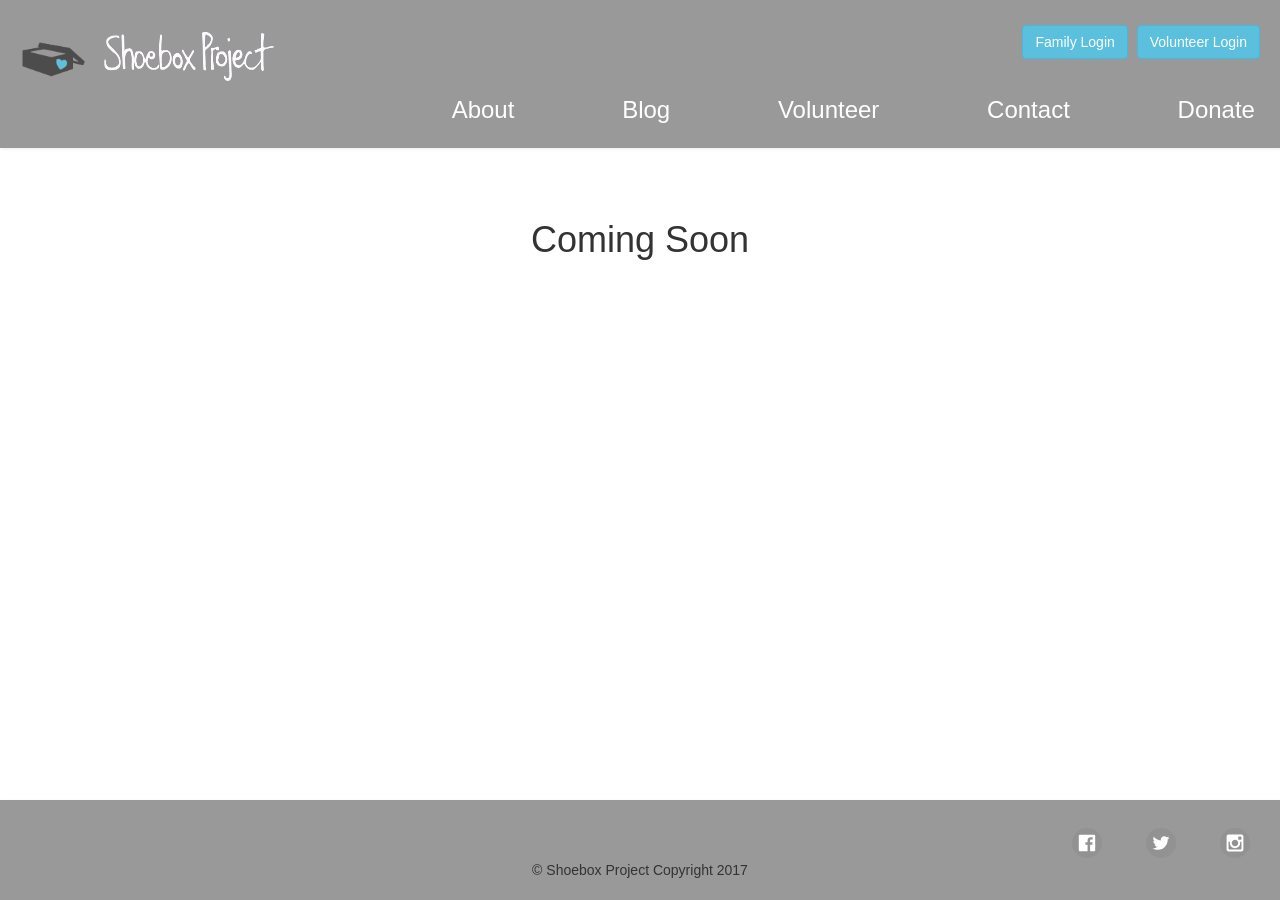
<file: blog.html>
<!DOCTYPE html>
<html>
<head>
	<title>Baby unicorns!</title>
	<link rel="stylesheet" href="https://maxcdn.bootstrapcdn.com/bootstrap/3.3.7/css/bootstrap.min.css" integrity="sha384-BVYiiSIFeK1dGmJRAkycuHAHRg32OmUcww7on3RYdg4Va+PmSTsz/K68vbdEjh4u" crossorigin="anonymous">
	<link rel="stylesheet" type="text/css" href="css/styles.css">

	<script src="https://ajax.googleapis.com/ajax/libs/jquery/3.2.1/jquery.min.js"></script>
	<script type="text/javascript" src="js/scripts.js"></script>

</head>
<body>

	<div class="header col-sm-12">
			<div class="nav-bar">
				<a href="index.html"><img class="logo" src="./images/sm-sb-logo.png"/></a>
				<a href="index.html"><img class="sp" src="./images/logo-lettering/sb-lettering_white.png" height="50" width="170"/></a>
				<div class="login">
					<button class="btn btn-info family-login">Family Login</button>
					<button class="btn btn-info volunteer-login">Volunteer Login</button>
				</div>
				<div class="nav-menu col-sm-offset-4">
					<a class="nav-links" href="index.html#about">About</a>
					<a class="nav-links" href="blog.html">Blog</a>
					<a class="nav-links" href="volunteer_form.html">Volunteer</a>
					<a class="nav-links" href="index.html#contact">Contact</a>
					<a class="nav-links" href="https://stripe.com" target="_blank">Donate</a>
				</div>
			</div>
		</div>


<div id="middleOfBlog col-sm-12"></div>
	<div class="row">
		<div class="blog">
			<span class="center">
				<h1>Coming Soon</h1>
			</span>
		</div>
	</div>



	<footer>
		<div class="footer col-sm-12">
			<ul>
				<li>
			<span class="footer-text" data-toggle="modal" data-target="#myModal"></span>
				</li>
				<li>
			<span class="footer-text"></span>
				</li>
			</ul>	
			<div class="copyright">
				&copy Shoebox Project Copyright 2017
			</div>
			<div class="social-media">
				<img class="fb" src="./images/social-media/Facebook.svg" height="50" width="50"/>
				<img class="twtr" src="./images/social-media/Twitter.svg" height="50" width="50"/>
				<img class="ig" src="./images/social-media/Instagram.svg" height="50" width="50"/>
			</div>
		</div>
	</footer>


</body>
</html>
</file>
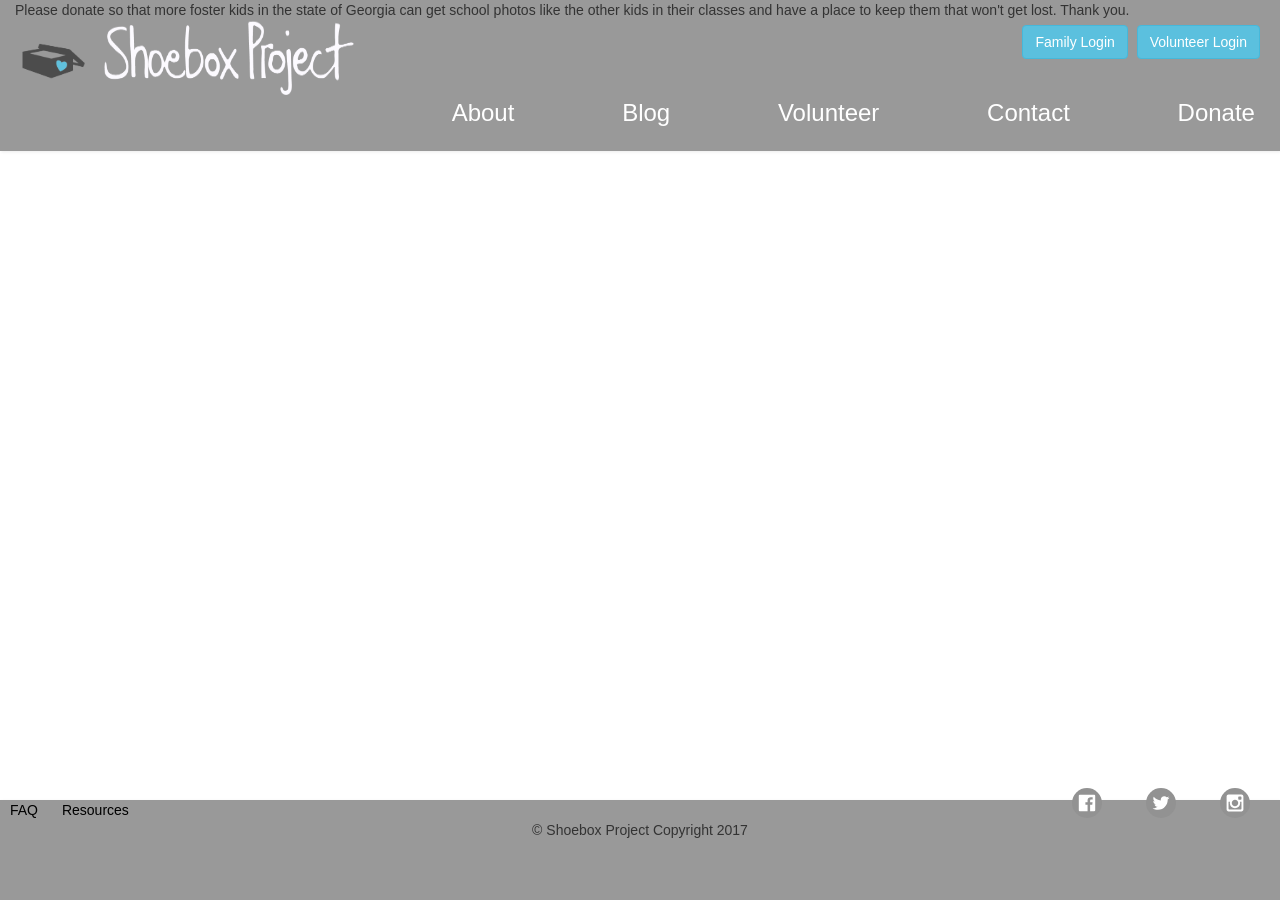
<file: donate.html>
<!DOCTYPE html>
<html>
<head>
	<title>Please donate</title>
	<link rel="stylesheet" href="https://maxcdn.bootstrapcdn.com/bootstrap/3.3.7/css/bootstrap.min.css" integrity="sha384-BVYiiSIFeK1dGmJRAkycuHAHRg32OmUcww7on3RYdg4Va+PmSTsz/K68vbdEjh4u" crossorigin="anonymous">
	<link rel="stylesheet" type="text/css" href="css/styles.css">

	<script src="https://ajax.googleapis.com/ajax/libs/jquery/3.2.1/jquery.min.js"></script>
	<script type="text/javascript" src="js/scripts.js"></script>

</head>
<body>

	<div class="header col-sm-12">
			<div class="nav-bar">
				<a href="index.html"><img class="logo" src="./images/sm-sb-logo.png"/></a>
				<img class="sp" src="./images/logo-lettering/sb-lettering_white.png" height="75" width="250"/>
				<div class="login">
					<button class="btn btn-info family-login">Family Login</button>
					<button class="btn btn-info volunteer-login">Volunteer Login</button>
				</div>
				<div class="nav-menu col-sm-offset-4">
					<a class="nav-links" href="index.html">About</a>
					<a class="nav-links" href="blog.html">Blog</a>
					<a class="nav-links" href="volunteer_form.html">Volunteer</a>
					<a class="nav-links" href="index.html">Contact</a>
					<a class="nav-links" href="#">Donate</a>
				</div>
			</div>
		</div>


<div class="middleOfDonate col-sm-12 col-md-12">
	Please donate so that more foster kids in the state of Georgia can get school photos like the other kids in their classes and have a place to keep them that won't get lost.
	Thank you.
</div>



	<footer>
		<div class="footer col-sm-12">
			<a class="footer-text" href="#" data-toggle="modal" data-target="#myModal">FAQ</a>
			<a class="footer-text" href="#">Resources</a>
			<div class="copyright">
				&copy Shoebox Project Copyright 2017
			</div>
			<div class="social-media">
				<img class="fb" src="./images/social-media/Facebook.svg" height="50" width="50"/>
				<img class="twtr" src="./images/social-media/Twitter.svg" height="50" width="50"/>
				<img class="ig" src="./images/social-media/Instagram.svg" height="50" width="50"/>
			</div>
		</div>
	</footer>


</body>
</html>
</file>
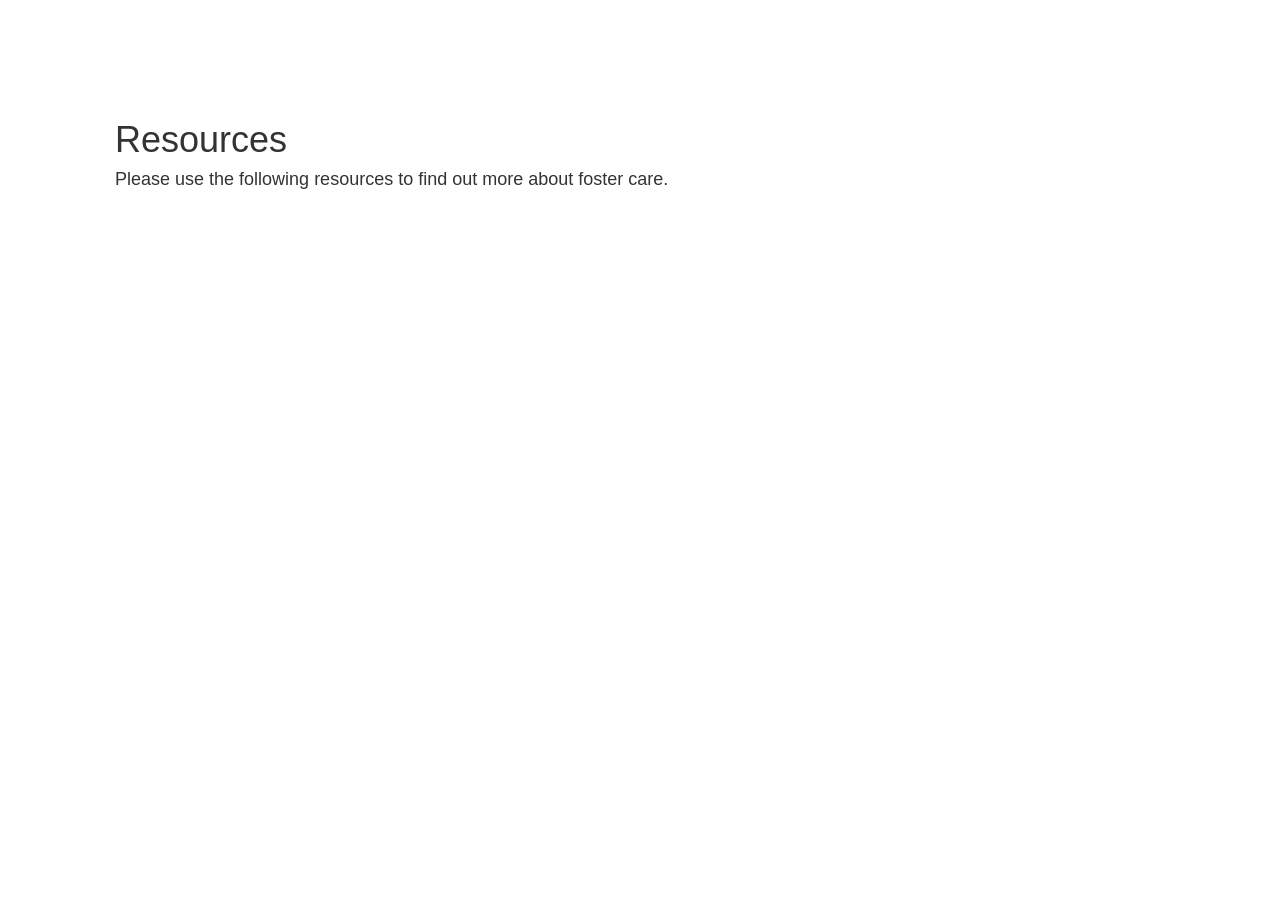
<file: resources.html>
<!DOCTYPE html>
<html>
<head>
	<title>Resources</title>
	<link rel="stylesheet" href="https://maxcdn.bootstrapcdn.com/bootstrap/3.3.7/css/bootstrap.min.css" integrity="sha384-BVYiiSIFeK1dGmJRAkycuHAHRg32OmUcww7on3RYdg4Va+PmSTsz/K68vbdEjh4u" crossorigin="anonymous">
	<link rel="stylesheet" type="text/css" href="css/styles.css">

	<script src="https://ajax.googleapis.com/ajax/libs/jquery/3.2.1/jquery.min.js"></script>
	
	<!-- Latest compiled and minified JavaScript -->
	<script src="https://maxcdn.bootstrapcdn.com/bootstrap/3.3.7/js/bootstrap.min.js" integrity="sha384-Tc5IQib027qvyjSMfHjOMaLkfuWVxZxUPnCJA7l2mCWNIpG9mGCD8wGNIcPD7Txa" crossorigin="anonymous"></script>
	<script type="text/javascript" src="js/scripts.js"></script>
</head>
<body>
	<div class="container">
		<div class="resources-title">
			<h1>Resources</h1>
			<h4>Please use the following resources to find out more about foster care.</h4>
		</div>
		<div class="resource-list">
			<ul>
				<li></li>
				<li></li>
				<li></li>
				<li></li>
		</div>

	</div>
</body>
</html>
</file>
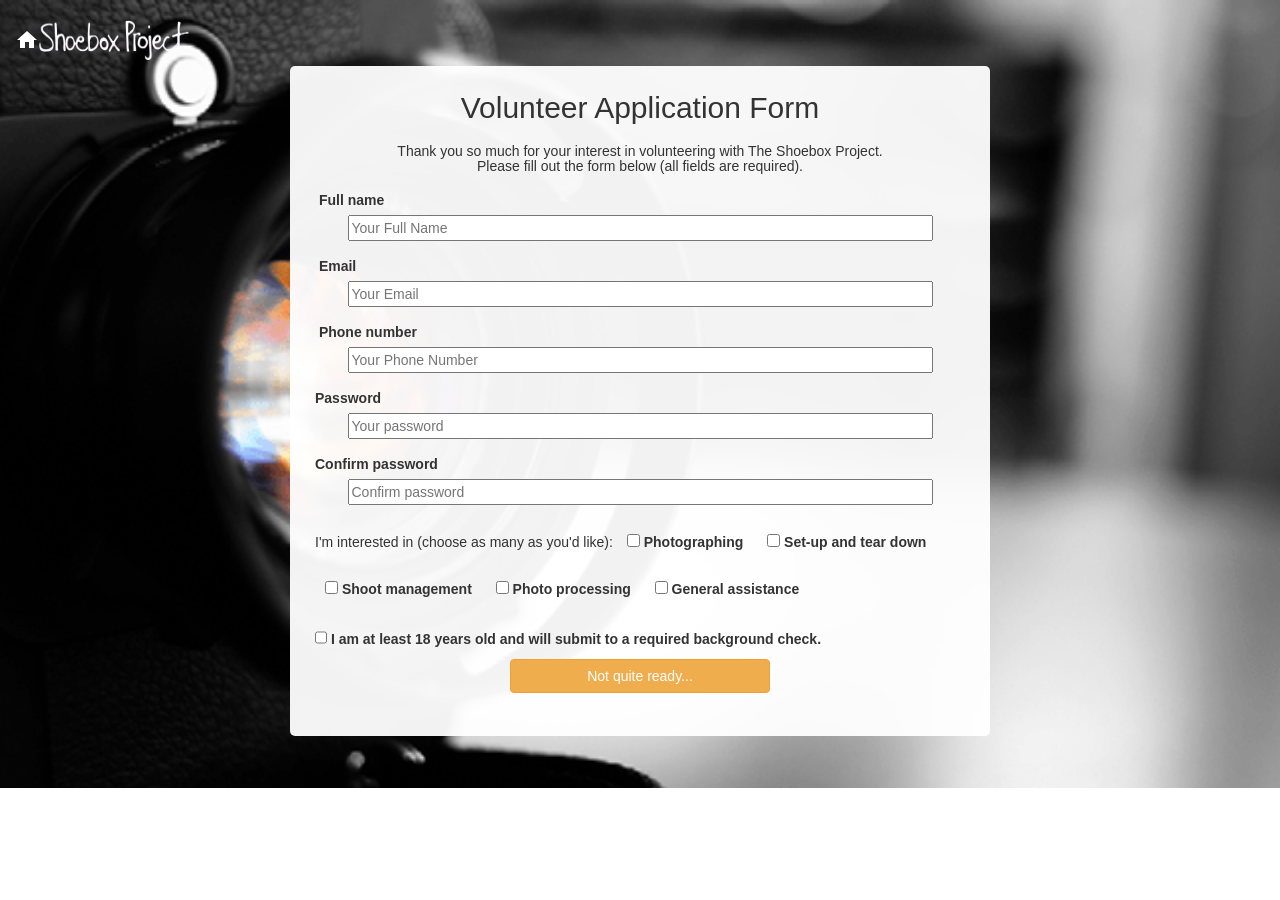
<file: volunteer_form.html>
<!DOCTYPE html>
<html>
<head>
	<title>Volunteer</title>
	<link rel="stylesheet" href="https://maxcdn.bootstrapcdn.com/bootstrap/3.3.7/css/bootstrap.min.css" integrity="sha384-BVYiiSIFeK1dGmJRAkycuHAHRg32OmUcww7on3RYdg4Va+PmSTsz/K68vbdEjh4u" crossorigin="anonymous">
	<!-- <link rel="stylesheet" type="text/css" href="css/styles_volunteer.css"> -->
	<link rel="stylesheet" type="text/css" href="css/styles.css">

	<script src="https://ajax.googleapis.com/ajax/libs/jquery/3.2.1/jquery.min.js"></script>
	<script type="text/javascript" src="js/scripts_volunteer.js"></script>
</head>
<body class="responsive-height volunteer-form">
	<div class="volunteer-wrapper">
		<form class="vol-sign-up-form">
			<h2 class="heading row text-center">Volunteer Application Form</h2>
			<h5 class="thank-you text-center">Thank you so much for your interest in volunteering with The Shoebox Project.<br>Please fill out the form below (all fields are required).</h5>
			<div class="form-wrapper">
				<div class="full-name-error error"></div>
				<label>Full name</label><input type="text" class="full-name" placeholder="Your Full Name" required>
			</div>

			<div class="form-wrapper">
				<div class="email-error error"></div>
				<label>Email</label><input type="email" class="email" placeholder="Your Email" required>
			</div>

			<div class="form-wrapper">
				<div class="phone-error error"></div>
				<label>Phone number</label><input type="tel" class="phone" placeholder="Your Phone Number" required>
			</div>

			<div class="form-wrapper">
				
				<label>Password  </label>
				<div class="password-error error"></div>
				<input type="password" class="password" placeholder="Your password" required>
			</div>

			<div class="form-wrapper">
				<label>Confirm password</label><input type="password" class="password-confirm" placeholder="Confirm password" required>
			</div>

			<div class="form-wrapper">
				<div class="interest-list">I'm interested in (choose as many as you'd like):<br></div>
				<div class="interest">
					<input type="checkbox" id="photographing" name="interest" value="photographing">
					<label for="coding">Photographing</label>
				</div>
				<div class="interest">
					<input type="checkbox" id="set-up" name="interest" value="set-up">
					<label for="set-up">Set-up and tear down</label>
				</div>
				<div class="interest">
					<input type="checkbox" id="manager" name="interest" value="manager">
					<label for="manager">Shoot management</label>
				</div>
				<div class="interest">
					<input type="checkbox" id="processing" name="interest" value="processing">
					<label for="processing">Photo processing</label>
				</div>
				<div class="interest">
					<input type="checkbox" id="assistance" name="interest" value="assistance">
					<label for="assistance">General assistance</label>
				</div>
			</div>

			<div class="form-wrapper background-consent">
				<input type="checkbox" class="agree" id="background-check" value="background-check" required>
				<label for="background-check" class="agree">I am at least 18 years old and will submit to a required background check.<br><br></label>
				<input type="submit" class="submit btn btn-warning" value="Not quite ready...">
			</div>
		</form>
		<div class="">
				<img id="home" src="./images/icons/home-white.svg"/><a href="index.html"><img class="return-home" src="./images/logo-lettering/sb-lettering_white.png" height="40" width="150"/></a>
			</div>
	</div>

</body>
</html>
</file>
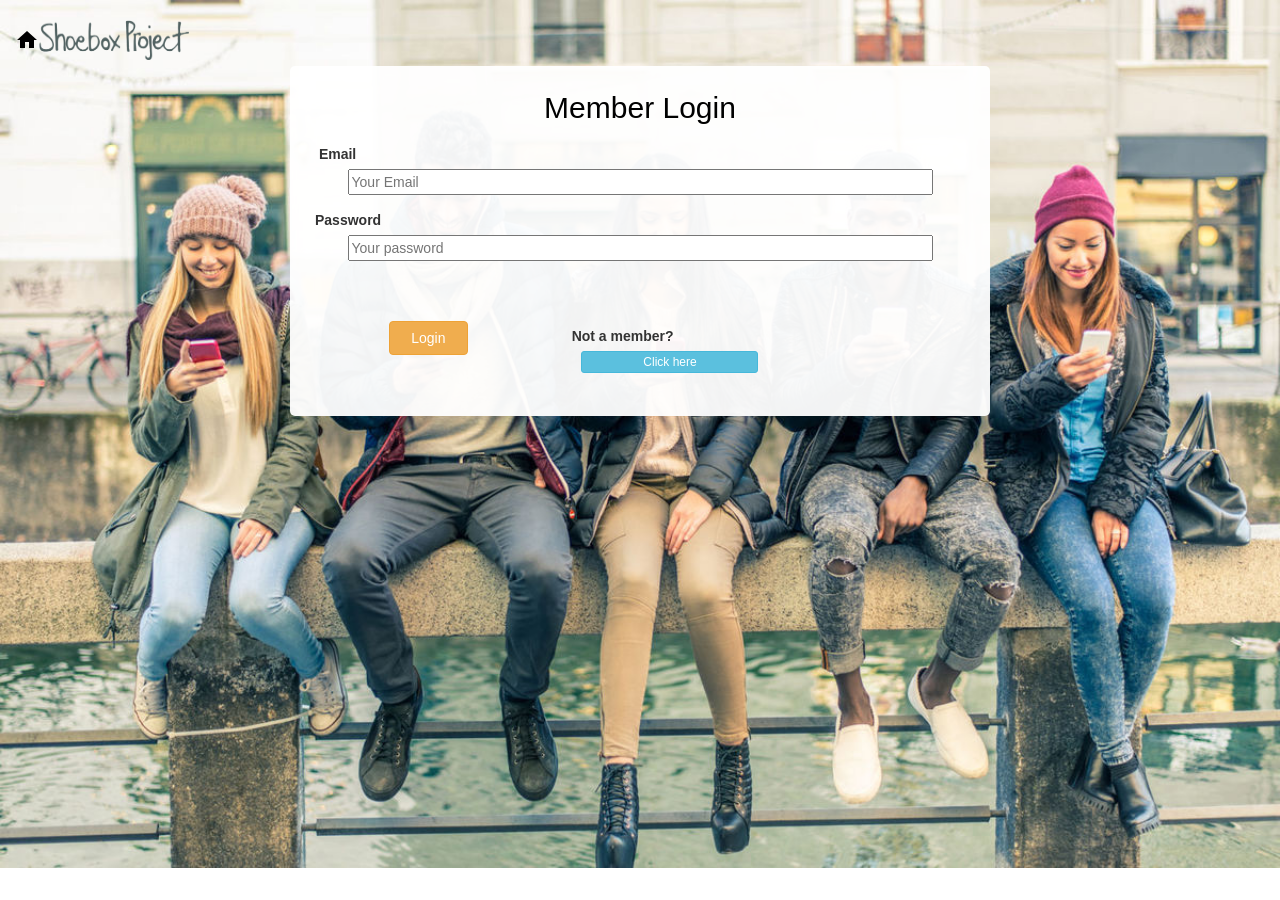
<file: youth-login-form.html>
<!DOCTYPE html>
<html>
<head>
	<title>Sign in</title>
	<link rel="stylesheet" href="https://maxcdn.bootstrapcdn.com/bootstrap/3.3.7/css/bootstrap.min.css" integrity="sha384-BVYiiSIFeK1dGmJRAkycuHAHRg32OmUcww7on3RYdg4Va+PmSTsz/K68vbdEjh4u" crossorigin="anonymous">
	<link rel="stylesheet" type="text/css" href="css/styles.css">

	<script src="https://ajax.googleapis.com/ajax/libs/jquery/3.2.1/jquery.min.js"></script>
	<script type="text/javascript" src="js/scripts_login.js"></script>
</head>
<body class="responsive-height youth-signin-form">
	<div>
		<div class="youth-wrapper">
			<form class="youth-sign-up-form">
				<h2 class="volunteer-header row text-center">Member Login</h2>
				<div class="login-wrapper">
					<div class="email-error error"></div>
					<label>Email</label><input type="email" class="email" placeholder="Your Email" required>
				</div>

				<div class="login-wrapper">
					<label class="password-input">Password</label><input type="password" class="password" placeholder="Your password" required>
					<div class="password-error error"></div>
				</div>
				
				<div class="login-wrapper youth-login row col-sm-4">
					<input type="submit" class="submit btn btn-warning" value="Login">
				</div>

				<div class="login-wrapper not-a-member col-sm-4"><label>Not a member?</label>
					<input type="button" class="btn youth-btn btn-info btn-xs" value="Click here">
				</div>

			</form>
			<div class="">
				<img id="home" src="./images/icons/home.svg"/><a href="index.html"><img class="return-home" src="./images/logo-lettering/sb-lettering_dimgray.png" height="40" width="150"/></a>
			</div>	
		</div>
	</div>
</body>
</html>
</file>
<file: css/styles.css>
/* ////////////////////////////////////////
/////////////INDEX STYLES//////////////
/////////////////////////////////////// */
.wrapper{
	margin-top: 0 !important;
	position: relative;
	height: 100%;
}
.parallax{
	background-image: url("../images/parallax.jpg");
	min-height: 500px; 
	background-attachment: fixed;
	background-position: center;
	background-repeat: no-repeat;
	background-size: cover;
}
.parallax-about{
	position: relative;
	z-index: -1;
	background-image: url("../images/polaroids.jpg");
	min-height: 500px; 
	background-attachment: fixed;
	background-position: center;
	background-repeat: no-repeat;
	background-size: cover;
}
.parallax-contact{
	position: relative;
	z-index: -1;
	background-image: url("../images/say-cheese.jpg");
	min-height: 500px; 
	background-attachment: fixed;
	background-position: center;
	background-repeat: no-repeat;
	background-size: cover;
}
.parallax-space{
	background-image: url("../images/beach.jpg");
	min-height: 500px; 
	background-attachment: fixed;
	background-position: center;
	background-repeat: no-repeat;
	background-size: cover;
}
.header{
	background-color: rgba(128,128,128,0.8);
	box-shadow: 1px 1px 3px rgba(0,0,0,0.08);
	width: 100vw;
	position: fixed;
	top: 0;
	padding-right: 0;
	padding-left: 0;
}
.logo{
	margin-top: 20px;
	min-width: 50px;
	width: 100px;
	padding: 12px;
}
.sp{
	margin-top: 20px;
}

.FAQ-container{
	width: 90%;
	margin: auto;
}

.hidden-spacer{
	position: absolute;
	bottom: 0;
	height: 159px;;
	visibility: hidden;
}

footer{
	background-color: rgba(128,128,128,0.8);
	box-shadow: 1px 1px 3px rgba(0,0,0,0.08);
	height: 100px;
	width: 100vw; 
	position:absolute;
	bottom: 0;
	left: 0; 
}
.footer{
	padding-right: 0!important;
	padding-left: 0!important;
	width: 100vw;
}
ul{
	padding: 5px;
}
li{
	list-style-type: none;
}
.nav-links{
	font-size: 24px;
	/*color: #3179AF;*/
	/*border: 1px solid lightgrey;*/
	margin-bottom: 20px;
}
.copyright{
	text-align: center;
}
.nav-menu{
	padding: 1px 25px;
	display: flex;
	flex-direction: row;
	justify-content: space-between;
	align-items: center;
}

.login{
	float: right;
	margin-top: 15px;
	padding-right: 20px;
	padding-top: 10px;
}

.volunteer-login{
	margin-left: 5px;
}

a{
	text-decoration: none;
	color: white;
}
a:hover{
	text-decoration: none;
	color: white;
	cursor: pointer;
}
p{
	font-size: 18px;
}
.center{
	text-align: center;
	display: block;
}
@media screen and (max-width: 1100px){
	.center{
		font-size: 36px; 
	}
	.nav-links{
		font-size: 30px;
	}
	.footer-text,.copyright{
		font-size: 18px;
	}
	.logo{
		width: 70px;
	}
}
@media screen and (min-width: 1100px){
	.center{
		font-size: 24px; 
	}
}

a#volunteer-FAQ-link{
	color: #337AB7;
}
.social-media{
	display: inline-block;
	float: right;
	margin-top: -62px;
}
.fb,.twtr,.ig{
	padding: 10px;
	margin-right: 20px;
}
.footer-text{
	color: black;
	padding: 10px;
}
#about, #contact,{
	padding: 25px;
}
.modal-backdrop{ /*So we can access the modal*/
	z-index: -1;
}

/*Drop-down menu for small screens*/
@media screen and (min-width: 768px){
      .navbar{
        display: none;
        margin-left: 0;
      }
    }
@media screen and (max-width: 768px){
  .login-button{
    display: block;
    margin: 10px 0;
  }
  .navbar-nav{
    margin-top: 50px;
  }
  .header-when-large{
  	display: none;
  }
  .header{
  	z-index: 5;
  }
  .login{
  	margin-right: 120px;
  }
  .navbar-default{
  	margin: 0px;
  	position: absolute;
  	border: none;
  }
  .icon-bar{
  	background-color: #5BC0DE !important;
  }
  .active{
  	border: 1px solid gray;
  	left: 3px;
  	/*border-radius: 10px;*/
  }
  .navbar-collapse{
  	position: absolute;
  	z-index: 4;
  	min-width: 100vw;
  	/*top: 30px;*/
  	padding-top: 55px;
  	border: none;
  	/*left: 300px;*/
  }
  .sp{
  	display: inline-block;
  }
}

/* ////////////////////////////////////////
/////////////VOLUNTEER FORM STYLES//////////////
/////////////////////////////////////// */
.volunteer-form{
	background-image: url("../images/camera.png");
	background-repeat: no-repeat;
	/*background-size: 100%;
	min-height: 100vh;*/
}

.heading{
	margin: auto;
	/*color: black;*/
	margin: 20px 0;
}

/* sign in form css  begin */

/*.youth-sign-up-form, .sign-up-form{
	position: absolute;
	left: 0;
	right: 0;
	margin: auto;
	top: 10px;
}*/

.sign-up-form, .youth-sign-up-form, .vol-sign-up-form, .user-sign-up-form{
	background-color: rgba(255, 255, 255, 0.95);
	margin: auto;
	width: 700px;
	height: 350px;
	/*height: 70vh;*/
	border-radius: 5px;
	padding: 5px 10px 10px 10px;
	position: absolute;
	left: 0;
	right: 0;
	top: 66px;
}
.vol-sign-up-form{
	height: 670px;
}
@media screen and (max-width: 1100px){
	.sign-up-form, .youth-sign-up-form{
		width: 700px;
		height: 600px;
	}
}
.user-sign-up-form{
	height: 500px;
}

h3{
	margin-bottom: 0px;
}

/*.wrapper{
	z-index: 5;
	margin-top: 70px;
}*/
/*.test-height{
	background-image: url("../inspiration/5852c52d7c378.image.jpg");
	background-repeat: no-repeat;
	background-size: auto 100%;
	min-height: 100vh;*/
	/*min-width: 100vw;*/
	/*background-position: top left;
}*/
@media screen and (max-width: 1100px){
	.responsive-height{
	/*background-image: url("../inspiration/5852c52d7c378.image.jpg");*/
	/*background-repeat: no-repeat;*/
	background-size: auto 100%;
	min-height: 100vh;
	background-position: top left;
	}
}
.youth-wrapper, .vol-log-wrapper, .volunteer-wrapper{
	position: relative;
	height: 100%;
}

.youth-signin-form{
	background-image: url("../inspiration/5852c52d7c378.image.jpg");
	background-repeat: no-repeat;
	/*background-size: 100%;
	min-height: 100vh;*/
}
@media screen and (min-width: 1100px){
	.responsive-height{
	/*background-image: url("../inspiration/5852c52d7c378.image.jpg");*/
	/*background-repeat: no-repeat;*/
	background-size: 100%;
	min-height: 100vh;
	}
}

.signin-form{
	min-height: 100vh;
}

.volunteer-header{
	margin: auto;
	color: black;
	margin: 20px 0;
}

.volunteer-signin-form{
	background-image: url("../images/equipment.jpg");
	background-repeat: no-repeat;
	/*background-size: 100%;
	min-height: 100vh;*/
}

.login-wrapper{
	margin: 15px;
}

.login-wrapper > div{
	display: inline-block;

}

.login-wrapper > input{
	width: 90%;
	display: block;
	margin: auto;
}

.not-a-member{
	margin: auto;
	margin-top: 30px;
}

.login-wrapper > .submit{
	width: 40%;
}

/* sign in form css end */



.form-wrapper{
	margin: 15px;
}

.form-wrapper > div{
	display: inline-block;
}

.form-wrapper > input{
	width: 90%;
	display: block;
	margin: auto;
}

#background-check{
	max-width: 100%;
}



.interest{
	margin: 10px;
}

.form-wrapper > .submit{
	width: 40%;
}

div > .agree{
	display: inline-block;
}

/* User sign up form begin */

.user-signup-form{
	background-image: url("../images/camera-faceup.jpg");
	background-repeat: no-repeat;
	/*background-size: 100%;
	min-height: 100vh;
*/}
.return-home, #home{
	margin-top: 20px;
}
#home{
	margin-left: 15px;
}


/* user sign up form end */

/*.volunteer-form{
	background-image: url("../inspiration/adobe-xd-1040.jpg");
	background-repeat: no-repeat;
	background-size: 110%;
	min-height: 120vh;
}*/

.volunteer-wrapper{
	/*background-color: rgba(255, 255, 255, 0.3);*/
	height: 100vh;
	/*margin-top: -20px;*/
}

/*.heading{
	margin: auto;
	color: rgba(255, 255, 255, 0.9);
	margin: 20px 0;
	padding-top: 20px;*/
/*}*/

/*.sign-up-form{
	background-color: rgba(255, 255, 255, 0.95);
	margin: auto;
	width: 50vw;
	border-radius: 5px;
	padding: 5px 10px 10px 10px;
}*/

/*.form-wrapper{
	margin: 15px;
}*/

/*.form-wrapper > div{
	display: inline-block;
}

.form-wrapper > input{
	width: 90%;
	display: block;
	margin: 10px auto;
}*/

#background-check{
	/*max-width: 100%;*/
}

.password-error{
	color: red;
	margin-left: 30px;
}

/*.interest{
	margin: 10px;
}*/

.form-wrapper > .submit{
	width: 40%;
}

div > input.agree{
	display: inline-block;
	width: 12px;
}

div > label.agree{
	line-height: 0px;
}

.submit{
	margin-top: 10px !important;
}
/* ////////////////////////////////////////
/////////////USER_HOME STYLES//////////////
/////////////////////////////////////// */
.user-background{
	
}
.container{
	margin: 100px;
}

h1 > .profile-pic{
	max-width: 100px;
	padding: 0 10px;
}
/*//////FOR CAROUSEL//////*/
.thumbnail {
	max-width: 50%;
	margin: auto;
	margin-bottom:6px;
}

.carousel-control.left,.carousel-control.right{
  background-image:none;
  margin-top:10%;
  width:5%;
}
/*.user-footer{
	position: absolute;
	bottom: 0;
}*/



/* ////////////////////////////////////////
//////////////////MAP/////////////////////
/////////////////////////////////////// */
#mapper-wrapper{
	position: relative;
	/*display: inline-block;*/
	float: left;
}
.search-box{
	position: absolute;
	/*display: inline-block;*/
	float: right;
	z-index: 1;
	left: 125px;
	top: 25px;
}

#data-box {
	top: 10px;
	left: 400px;
	height: 50px;
	width: 245px;
	/*line-height: 45px;*/
	position: absolute;
	background-color: #FFF;
	z-index: 5;
	color: black;
	border: 2px solid black;
	padding-left: 5px;
	border-radius: 5px;
}

#map{
	width: 700px;
	height: 700px;
}

/* ////////////////////////////////////////
//////////////////BLOG/////////////////////
/////////////////////////////////////// */
.blog{
	padding: 200px;
}
</file>
<file: css/styles_volunteer.css>
.volunteer-form{
	background-image: url("../inspiration/adobe-xd-1040.jpg");
	background-repeat: no-repeat;
	background-size: 110%;
	min-height: 120vh;
}

.volunteer-wrapper{
	background-color: rgba(255, 255, 255, 0.3);
	height: 140vh;
	margin-top: -20px;
}

.heading{
	margin: auto;
	color: rgba(255, 255, 255, 0.9);
	margin: 20px 0;
	padding-top: 20px;
}

.sign-up-form{
	background-color: rgba(255, 255, 255, 0.95);
	margin: auto;
	width: 50vw;
	border-radius: 5px;
	padding: 5px 10px 10px 10px;
}

/*.form-wrapper{
	margin: 15px;
}*/

/*.form-wrapper > div{
	display: inline-block;
}

.form-wrapper > input{
	width: 90%;
	display: block;
	margin: 10px auto;
}*/

#background-check{
	/*max-width: 100%;*/
}

.password-error{
	color: red;
	margin-left: 30px;
}

/*.interest{
	margin: 10px;
}*/

.form-wrapper > .submit{
	width: 40%;
}

div > input.agree{
	display: inline-block;
	width: 12px;
}

div > label.agree{
	line-height: 0px;
}

.submit{
	margin-top: 10px;
}
</file>
